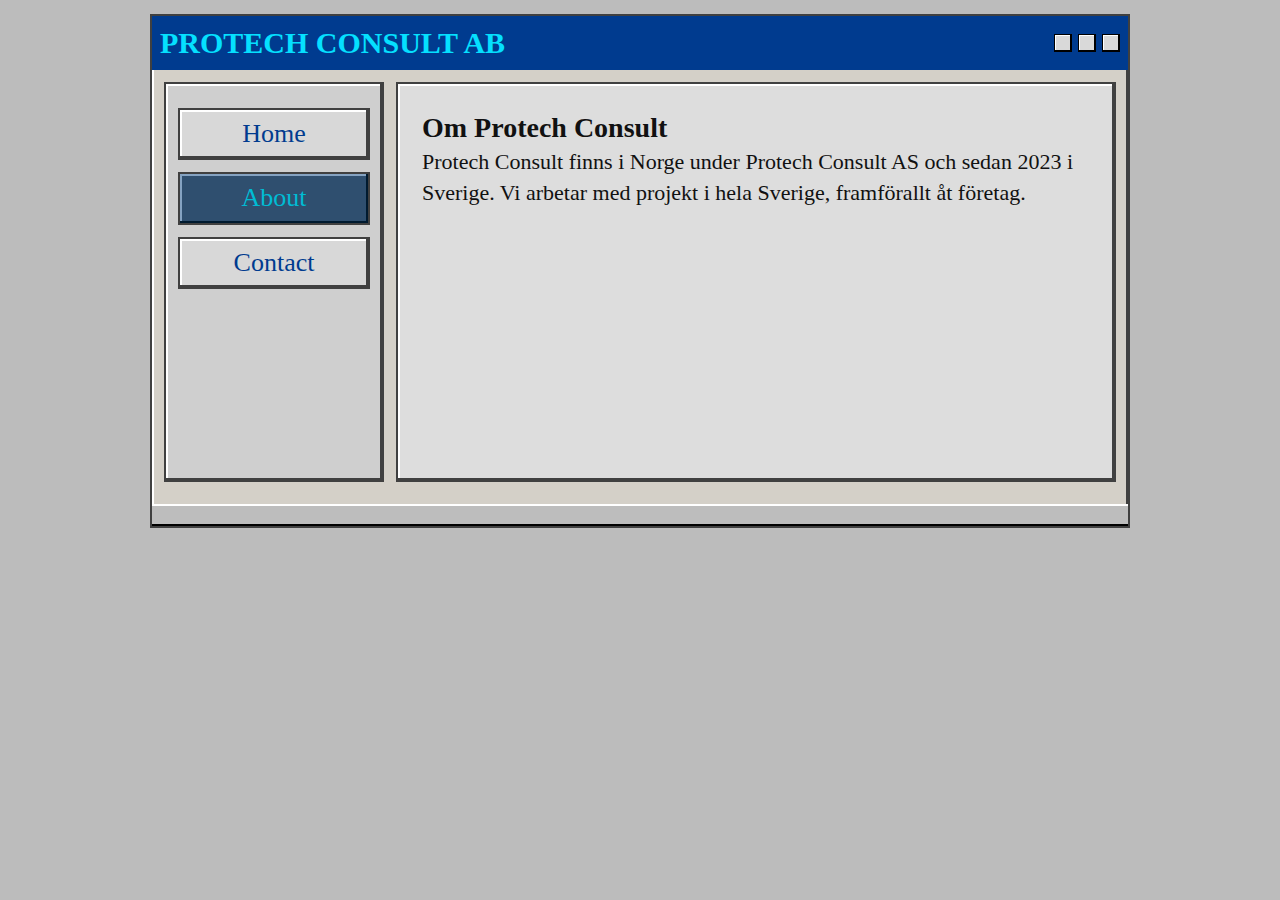
<file: about.html>
<!DOCTYPE html>
<html lang="sv">
<head>
  <meta charset="utf-8" />
  <meta name="viewport" content="width=device-width,initial-scale=1" />
  <title>About – Protech Consult AB</title>
  <link rel="stylesheet" href="style.css" />
  <style>
    body{margin:0;background:#bcbcbc;font-family:"Times New Roman",serif;}
    .app{max-width:980px;margin:14px auto;background:#d4d0c8;border:2px solid #404040;
      box-shadow:inset -2px -2px 0 #404040,inset 2px 2px 0 #fff;}
    .titlebar{display:flex;justify-content:space-between;align-items:center;
      background:#003b8f;color:#05e0ff;padding:6px 8px;font-size:30px;font-weight:700;}
    .controls{display:flex;gap:6px;}
    .ctrl{width:18px;height:18px;background:#d9d9d9;border:1px solid #000;
      box-shadow:inset -1px -1px 0 #000,inset 1px 1px 0 #fff;}
    .content{display:grid;grid-template-columns:220px 1fr;gap:12px;padding:12px;}
    .sidebar{background:#cfcfcf;border:2px solid #404040;
      box-shadow:inset -2px -2px 0 #404040,inset 2px 2px 0 #fff;padding:12px;min-height:400px;}
    .nav{display:flex;flex-direction:column;gap:12px;margin-top:12px;}
    .nav a{font-size:26px;text-decoration:none;color:#003b8f;background:#d8d8d8;
      padding:6px 10px;border:2px solid #404040;box-shadow:inset -2px -2px 0 #404040,inset 2px 2px 0 #fff;text-align:center;}
    .nav a.active{color:#00bcd4;background:#2f4f6f;}
    .main{background:#ddd;border:2px solid #404040;box-shadow:inset -2px -2px 0 #404040,inset 2px 2px 0 #fff;padding:24px;}
    h1{font-size:28px;margin-top:0;}
    p{font-size:22px;line-height:1.4;max-width:700px;}
    .footer{height:22px;background:#bdbdbd;border-top:2px solid #fff;border-bottom:2px solid #000;margin-top:10px;}
  </style>
</head>
<body>
  <div class="app">
    <div class="titlebar">
      <div>PROTECH CONSULT AB</div>
      <div class="controls">
        <div class="ctrl"></div><div class="ctrl"></div><div class="ctrl"></div>
      </div>
    </div>
    <div class="content">
      <aside class="sidebar">
        <nav class="nav">
          <a href="Home.html">Home</a>
          <a href="About.html" class="active">About</a>
          <a href="Contact.html">Contact</a>
        </nav>
      </aside>
      <main class="main">
        <h1>Om Protech Consult</h1>
        <p>Protech Consult finns i Norge under Protech Consult AS och sedan 2023 i Sverige. Vi arbetar med projekt i hela Sverige, framförallt åt företag.</p>
      </main>
    </div>
    <div class="footer"></div>
  </div>
</body>
</html>
</file>
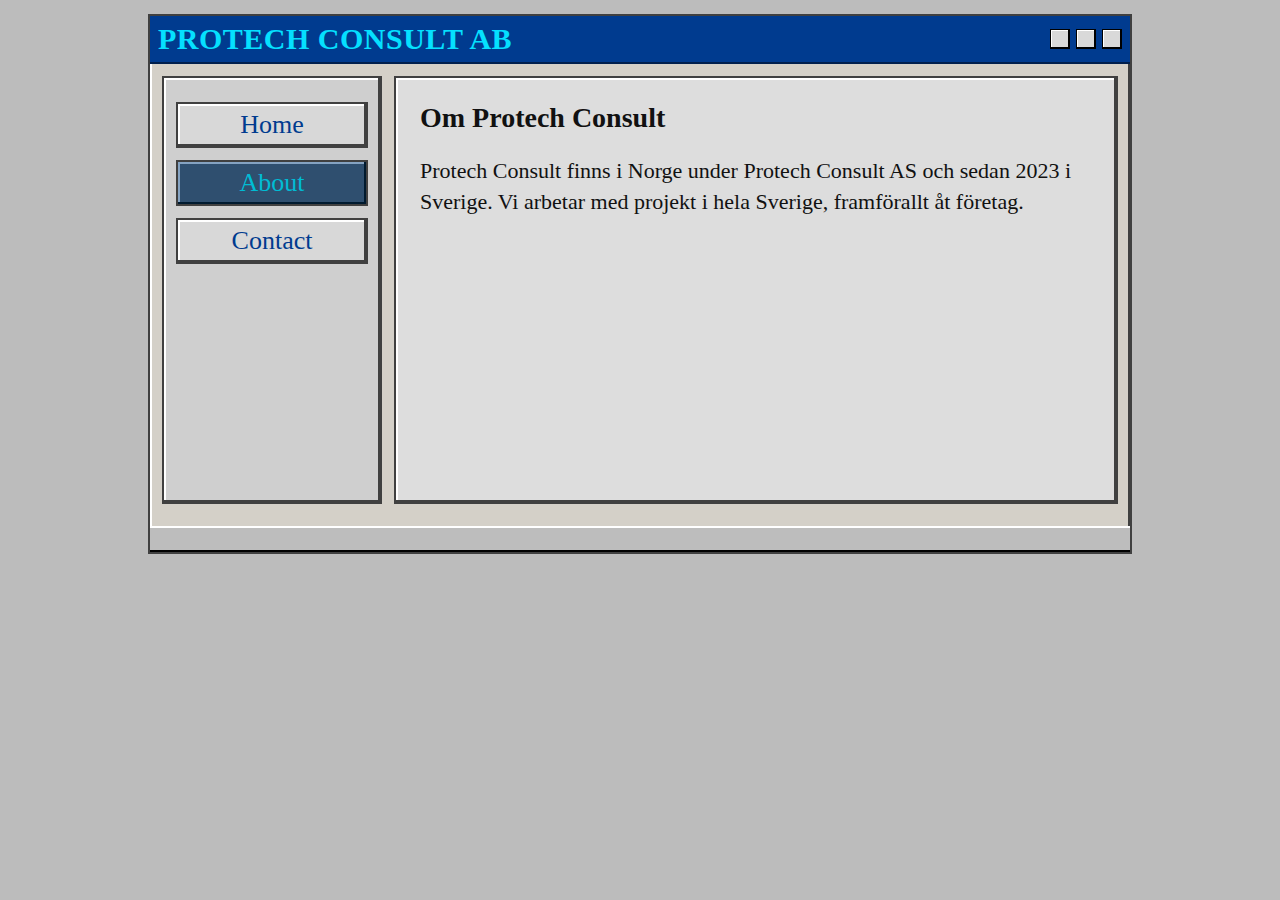
<file: About.html>
<!DOCTYPE html>
<html lang="sv">
<head>
  <meta charset="utf-8" />
  <meta name="viewport" content="width=device-width,initial-scale=1" />
  <title>About – Protech Consult AB</title>
  <style>
    body{margin:0;background:#bcbcbc;font-family:"Times New Roman",Georgia,serif;color:#111}
    .app{max-width:980px;margin:14px auto;background:#d4d0c8;border:2px solid #404040;box-shadow:inset -2px -2px 0 #404040,inset 2px 2px 0 #fff}
    .titlebar{display:flex;justify-content:space-between;align-items:center;padding:6px 8px;background:#003b8f;color:#05e0ff;font-weight:700;letter-spacing:.5px;font-size:30px;border-bottom:2px solid #001f4d}
    .controls{display:flex;gap:6px}.ctrl{width:18px;height:18px;background:#d9d9d9;border:1px solid #000;box-shadow:inset -1px -1px 0 #000,inset 1px 1px 0 #fff}
    .content{display:grid;grid-template-columns:220px 1fr;gap:12px;padding:12px}
    .sidebar{background:#cfcfcf;border:2px solid #404040;box-shadow:inset -2px -2px 0 #404040,inset 2px 2px 0 #fff;padding:12px;min-height:400px}
    .nav{display:flex;flex-direction:column;gap:12px;margin-top:12px}
    .nav a{font-size:26px;text-decoration:none;color:#003b8f;background:#d8d8d8;padding:6px 10px;border:2px solid #404040;box-shadow:inset -2px -2px 0 #404040,inset 2px 2px 0 #fff;text-align:center}
    .nav a.active{color:#00bcd4;background:#2f4f6f;box-shadow:inset -2px -2px 0 #001a2f,inset 2px 2px 0 #85a3c2}
    .main{background:#ddd;border:2px solid #404040;box-shadow:inset -2px -2px 0 #404040,inset 2px 2px 0 #fff;padding:24px}
    h1{font-size:28px;margin-top:0}
    p{font-size:22px;line-height:1.4;max-width:720px}
    .footer{height:22px;background:#bdbdbd;border-top:2px solid #fff;border-bottom:2px solid #000;margin-top:10px}
  </style>
</head>
<body>
  <div class="app">
    <div class="titlebar">
      <div>PROTECH CONSULT AB</div>
      <div class="controls"><div class="ctrl"></div><div class="ctrl"></div><div class="ctrl"></div></div>
    </div>

    <div class="content">
      <aside class="sidebar">
        <nav class="nav">
          <a href="index.html">Home</a>
          <a href="About.html" class="active">About</a>
          <a href="Contact.html">Contact</a>
        </nav>
      </aside>

      <main class="main">
        <h1>Om Protech Consult</h1>
        <p>Protech Consult finns i Norge under Protech Consult AS och sedan 2023 i Sverige. Vi arbetar med projekt i hela Sverige, framförallt åt företag.</p>
      </main>
    </div>

    <div class="footer"></div>
  </div>
</body>
</html>
</file>
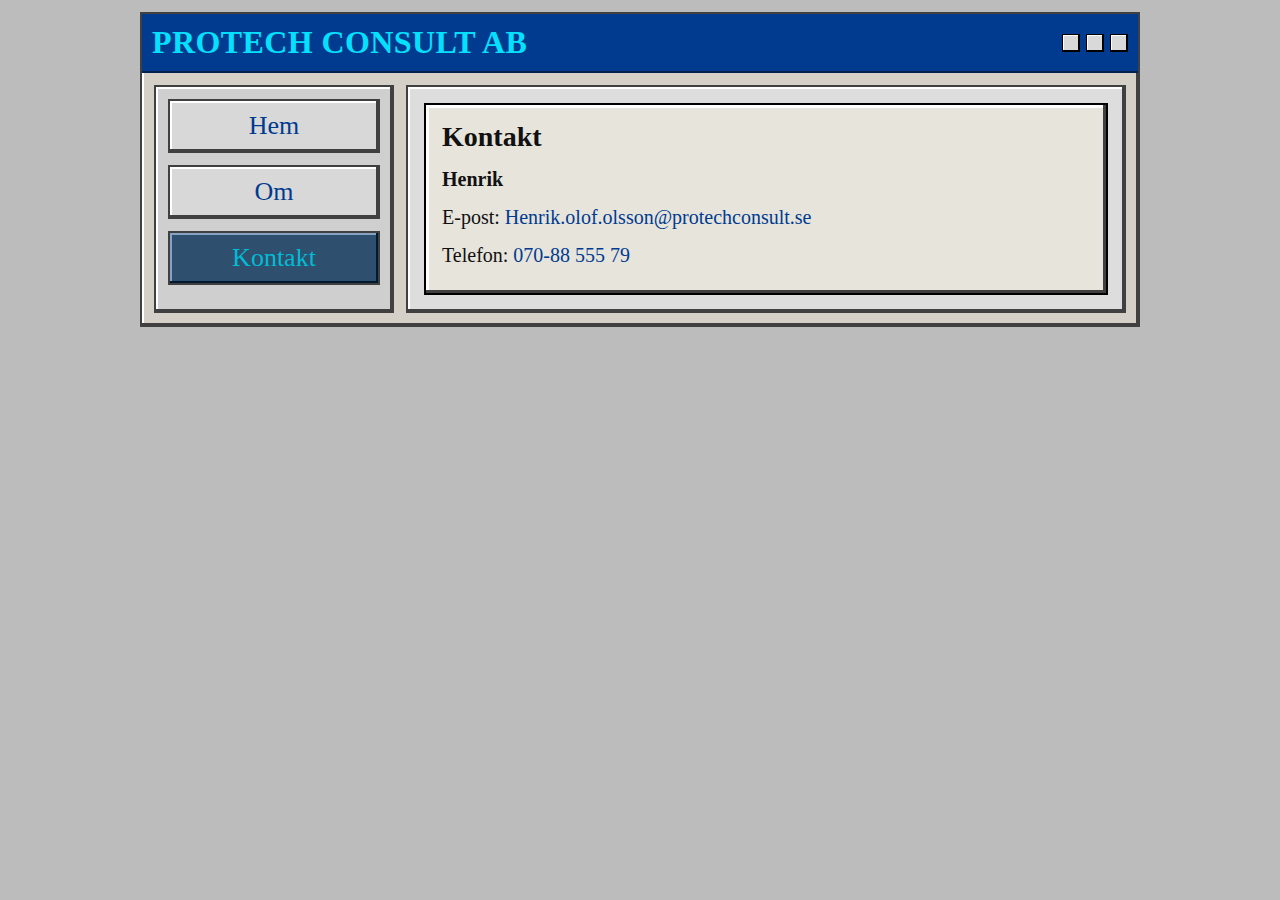
<file: Contact.html>
<!DOCTYPE html>
<html lang="sv">
<head>
<meta charset="utf-8" />
<meta name="viewport" content="width=device-width,initial-scale=1,maximum-scale=1" />
<title>Kontakt – Protech Consult AB</title>
<style>
  :root{--bg:#bcbcbc;--panel:#d4d0c8;--dark:#404040;--light:#ffffff;--brand:#003b8f;--brand-cyan:#05e0ff;--accent:#2f4f6f}
  *{box-sizing:border-box}
  body{margin:0;background:var(--bg);font-family:"Times New Roman",Georgia,serif;color:#111}
  .app{max-width:1000px;margin:12px auto;background:var(--panel);border:2px solid var(--dark);box-shadow:inset -2px -2px 0 var(--dark), inset 2px 2px 0 var(--light)}
  .titlebar{display:flex;justify-content:space-between;align-items:center;gap:8px;padding:10px;background:var(--brand);color:var(--brand-cyan);font-weight:700;letter-spacing:.4px;font-size:clamp(20px,3.5vw,32px);border-bottom:2px solid #001f4d}
  .controls{display:flex;gap:6px}.ctrl{width:18px;height:18px;background:#d9d9d9;border:1px solid #000;box-shadow:inset -1px -1px 0 #000,inset 1px 1px 0 #fff}
  .content{display:grid;grid-template-columns:240px 1fr;gap:12px;padding:12px}
  .sidebar{background:#cfcfcf;border:2px solid var(--dark);box-shadow:inset -2px -2px 0 var(--dark), inset 2px 2px 0 var(--light);padding:12px}
  .nav{display:flex;flex-direction:column;gap:12px}
  .nav a{display:block;text-decoration:none;text-align:center;padding:10px 12px;font-size:clamp(18px,3.2vw,26px);color:#003b8f;background:#d8d8d8;border:2px solid var(--dark);box-shadow:inset -2px -2px 0 var(--dark), inset 2px 2px 0 var(--light)}
  .nav a.active{color:#00bcd4;background:var(--accent);box-shadow:inset -2px -2px 0 #001a2f, inset 2px 2px 0 #85a3c2}
  .main{background:#ddd;border:2px solid var(--dark);box-shadow:inset -2px -2px 0 var(--dark), inset 2px 2px 0 var(--light);padding:16px}
  .card{background:#e7e4dc;border:2px solid #000;box-shadow:inset -3px -3px 0 var(--dark), inset 3px 3px 0 #fff;padding:16px}
  h1{font-size:clamp(20px,4.2vw,28px);margin:0 0 10px}
  .row{font-size:clamp(16px,3.8vw,20px);line-height:1.6;margin:6px 0}
  a{color:#003b8f;text-decoration:none}
  @media(max-width:900px){.content{grid-template-columns:1fr}}
</style>
</head>
<body>
  <div class="app">
    <div class="titlebar">
      <div>PROTECH CONSULT AB</div>
      <div class="controls" aria-hidden="true"><div class="ctrl"></div><div class="ctrl"></div><div class="ctrl"></div></div>
    </div>

    <div class="content">
      <aside class="sidebar">
        <nav class="nav" aria-label="Huvudnavigering">
          <a href="index.html">Hem</a>
          <a href="About.html">Om</a>
          <a href="Contact.html" class="active">Kontakt</a>
        </nav>
      </aside>

      <main class="main">
        <section class="card" aria-labelledby="kontaktrubrik">
          <h1 id="kontaktrubrik">Kontakt</h1>
          <p class="row"><strong>Henrik</strong></p>
          <p class="row">E-post: <a href="mailto:Henrik.olof.olsson@protechconsult.se">Henrik.olof.olsson@protechconsult.se</a></p>
          <p class="row">Telefon: <a href="tel:+46708855579">070-88 555 79</a></p>
        </section>
      </main>
    </div>
  </div>
</body>
</html>
</file>
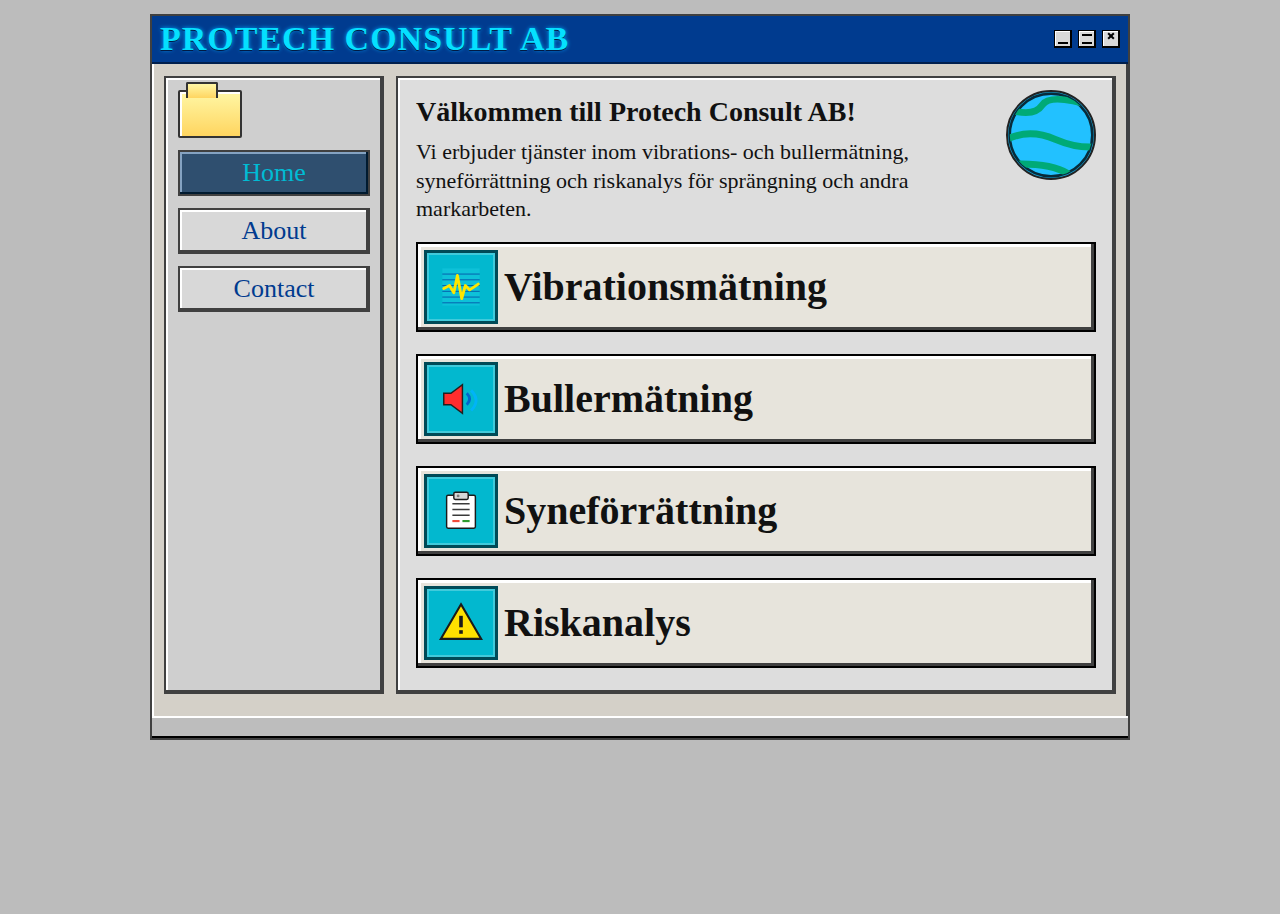
<file: home.html>
<!DOCTYPE html>
<html lang="sv">
<head>
  <meta charset="utf-8" />
  <meta name="viewport" content="width=device-width,initial-scale=1" />
  <title>Protech Consult AB</title>
  <style>
    :root{
      --win95-bg:#c0c0c0;
      --win95-panel:#d4d0c8;
      --win95-dark:#404040;
      --win95-mid:#808080;
      --win95-light:#ffffff;
      --brand-blue:#003a9c;
      --brand-cyan:#05e0ff;
      --button-bg:#e5e2db;
      --button-text:#222;
    }
    *{box-sizing:border-box}
    html,body{height:100%}
    body{
      margin:0;
      background:#bcbcbc;
      font-family: "Times New Roman", Georgia, Cambria, serif;
      color:#111;
    }

    /* Window frame */
    .app{
      max-width:980px;
      margin:14px auto;
      background:var(--win95-panel);
      border:2px solid var(--win95-dark);
      box-shadow:
        inset -2px -2px 0 0 var(--win95-dark),
        inset 2px 2px 0 0 var(--win95-light);
    }

    /* Title bar */
    .titlebar{
      display:flex;
      align-items:center;
      justify-content:space-between;
      padding:6px 8px;
      background:#003b8f; /* deep blue */
      color:var(--brand-cyan);
      font-weight:700;
      letter-spacing:1px;
      font-size:34px;
      line-height:1;
      text-shadow:0 1px 0 #001a44,0 0 4px #0af;
      border-bottom:2px solid #001f4d;
    }
    .controls{
      display:flex; gap:6px;
    }
    .ctrl{
      width:18px; height:18px; background:#d9d9d9;
      border:1px solid #000; box-shadow:inset -1px -1px 0 #000, inset 1px 1px 0 #fff;
      position:relative;
    }
    .ctrl.min::before{content:"";position:absolute;left:3px;right:3px;bottom:3px;height:2px;background:#000}
    .ctrl.max::before,.ctrl.max::after{
      content:"";position:absolute;left:3px;right:3px;height:2px;background:#000;
    }
    .ctrl.max::before{top:3px}
    .ctrl.max::after{bottom:3px}
    .ctrl.close::before,.ctrl.close::after{
      content:"";position:absolute;left:4px;right:4px;top:4px;height:2px;background:#000;transform:rotate(45deg);
    }
    .ctrl.close::after{transform:rotate(-45deg)}

    /* Layout */
    .content{
      display:grid;
      grid-template-columns:220px 1fr;
      gap:12px;
      padding:12px;
    }
    .sidebar{
      background:#cfcfcf;
      border:2px solid var(--win95-dark);
      box-shadow:inset -2px -2px 0 var(--win95-dark), inset 2px 2px 0 var(--win95-light);
      padding:12px;
      min-height:520px;
    }
    .folder{
      width:64px; height:48px; margin-bottom:12px;
      background:linear-gradient(#fff7a5,#ffd560);
      border:2px solid #333; box-shadow:inset 2px 2px 0 #fff;
      position:relative; border-radius:2px;
    }
    .folder::before{
      content:""; position:absolute; left:6px; top:-10px; width:28px; height:14px;
      background:linear-gradient(#fff7a5,#ffd560); border:2px solid #333; border-bottom:none; border-radius:2px 2px 0 0;
    }
    .nav{display:flex; flex-direction:column; gap:12px; margin-top:2px;}
    .nav a{
      font-family: "Times New Roman", serif;
      font-size:26px;
      text-decoration:none;
      color:#003b8f;
      background:#d8d8d8;
      padding:6px 10px;
      border:2px solid var(--win95-dark);
      box-shadow: inset -2px -2px 0 var(--win95-dark), inset 2px 2px 0 var(--win95-light);
      display:inline-block;
      min-width:140px;
      text-align:center;
    }
    .nav a:hover{filter:brightness(0.95)}
    .nav a.active{
      color:#00bcd4;
      background:#2f4f6f;
      box-shadow: inset -2px -2px 0 #001a2f, inset 2px 2px 0 #85a3c2;
    }

    .main{
      background:#ddd;
      border:2px solid var(--win95-dark);
      box-shadow:inset -2px -2px 0 var(--win95-dark), inset 2px 2px 0 var(--win95-light);
      padding:18px 18px 24px;
      position:relative;
    }

    /* Globe */
    .globe{
      position:absolute; right:18px; top:12px; width:90px; height:90px;
      border:2px solid #222; border-radius:50%; background:#29c9ff;
      box-shadow:inset 0 0 0 4px #0c9fd8;
    }
    .globe svg{width:100%; height:100%; display:block}

    .welcome h1{
      font-size:28px; margin:0 110px 10px 0; font-weight:700;
    }
    .welcome p{
      font-size:22px; margin:0 110px 18px 0; line-height:1.3;
    }

    /* Service buttons */
    .services{display:flex; flex-direction:column; gap:16px; margin-top:8px;}
    .svc{
      display:grid; grid-template-columns:74px 1fr; align-items:center;
      background:#e7e4dc;
      border:2px solid #000;
      box-shadow: inset -3px -3px 0 var(--win95-dark), inset 3px 3px 0 var(--win95-light);
      min-height:72px;
    }
    .svc+.svc{margin-top:6px}
    .iconwrap{
      display:flex; align-items:center; justify-content:center;
      height:74px; width:74px; margin:6px;
      background:#02b8cf; border:3px solid #004a57; box-shadow:inset 0 0 0 2px rgba(255,255,255,.25);
    }
    .svc h2{
      margin:0 12px; font-size:40px; font-weight:700; color:#111; font-family:"Times New Roman", serif;
    }
    .svc:active{transform:translateY(1px)}
    .svc a{display:contents; text-decoration:none; color:inherit}

    /* Footer bar */
    .footer{
      height:22px; background:#bdbdbd; border-top:2px solid #fff; border-bottom:2px solid #000; margin-top:10px;
    }

    /* Small screens */
    @media (max-width:840px){
      .content{grid-template-columns:1fr}
      .welcome h1,.welcome p{margin-right:0}
      .globe{position:static; margin:0 0 10px auto}
      .titlebar{font-size:26px}
      .svc h2{font-size:30px}
      .nav a{font-size:22px}
    }

    /* Inline icon SVGs common look */
    .iconwrap svg{width:46px; height:46px}
  </style>
</head>
<body>
  <div class="app" role="application" aria-label="Protech Consult AB, retro fönster">
    <div class="titlebar">
      <div>PROTECH CONSULT AB</div>
      <div class="controls" aria-label="Fönsterkontroller">
        <div class="ctrl min" title="Minimera"></div>
        <div class="ctrl max" title="Maximera"></div>
        <div class="ctrl close" title="Stäng"></div>
      </div>
    </div>

    <div class="content">
      <!-- Sidebar -->
      <aside class="sidebar" aria-label="Sidomeny">
        <div class="folder" aria-hidden="true"></div>
        <nav class="nav">
          <a class="active" href="#" aria-current="page">Home</a>
          <a href="#about">About</a>
          <a href="#contact">Contact</a>
        </nav>
      </aside>

      <!-- Main -->
      <main class="main">
        <div class="globe" aria-hidden="true">
          <!-- Simple globe SVG -->
          <svg viewBox="0 0 100 100" xmlns="http://www.w3.org/2000/svg" aria-hidden="true">
            <defs>
              <clipPath id="c"><circle cx="50" cy="50" r="48"/></clipPath>
            </defs>
            <circle cx="50" cy="50" r="48" fill="#22c1ff" stroke="#082b3a" stroke-width="3"/>
            <g clip-path="url(#c)">
              <path d="M-10 60 Q 20 40 55 55 T 120 60" fill="none" stroke="#0a7" stroke-width="8"/>
              <path d="M 0 20 Q 30 30 40 15 T 110 20" fill="none" stroke="#0a7" stroke-width="8"/>
              <path d="M-10 85 Q 45 80 70 95 T 120 90" fill="none" stroke="#0a7" stroke-width="8"/>
            </g>
          </svg>
        </div>

        <section class="welcome">
          <h1>Välkommen till Protech Consult AB!</h1>
          <p>Vi erbjuder tjänster inom vibrations- och bullermätning, syneförrättning och riskanalys för sprängning och andra markarbeten.</p>
        </section>

        <section class="services" aria-label="Tjänster">
          <!-- Vibrationsmätning -->
          <div class="svc">
            <div class="iconwrap" aria-hidden="true">
              <!-- Oscilloscope/waveform -->
              <svg viewBox="0 0 64 64" xmlns="http://www.w3.org/2000/svg">
                <rect x="6" y="6" width="52" height="52" fill="#3fe8ff" opacity=".2"/>
                <g stroke="#003a9c" stroke-width="1">
                  <path d="M6 14 H58 M6 22 H58 M6 30 H58 M6 38 H58 M6 46 H58 M6 54 H58" />
                </g>
                <path d="M8 34 L16 30 L22 40 L27 16 L33 48 L38 30 L44 36 L56 28"
                      fill="none" stroke="#ffe600" stroke-width="4" stroke-linecap="round" stroke-linejoin="round"/>
              </svg>
            </div>
            <a href="#vibrationer" aria-label="Läs mer om Vibrationsmätning">
              <h2>Vibrationsmätning</h2>
            </a>
          </div>

          <!-- Bullermätning -->
          <div class="svc">
            <div class="iconwrap" aria-hidden="true">
              <!-- Speaker -->
              <svg viewBox="0 0 64 64" xmlns="http://www.w3.org/2000/svg">
                <rect width="64" height="64" fill="none"/>
                <path d="M8 40 V24 H18 L34 12 V52 L18 40 Z" fill="#ff2d2d" stroke="#202020" stroke-width="2"/>
                <path d="M40 24 q8 8 0 16" fill="none" stroke="#0066cc" stroke-width="4"/>
                <path d="M46 20 q14 14 0 28" fill="none" stroke="#00b3ff" stroke-width="4" opacity=".85"/>
              </svg>
            </div>
            <a href="#buller" aria-label="Läs mer om Bullermätning">
              <h2>Bullermätning</h2>
            </a>
          </div>

          <!-- Syneförrättning -->
          <div class="svc">
            <div class="iconwrap" aria-hidden="true">
              <!-- Clipboard -->
              <svg viewBox="0 0 64 64" xmlns="http://www.w3.org/2000/svg">
                <rect x="12" y="10" width="40" height="46" rx="2" fill="#fff" stroke="#1b1b1b" stroke-width="2"/>
                <rect x="22" y="6" width="20" height="10" rx="2" fill="#d7d7d7" stroke="#1b1b1b" stroke-width="2"/>
                <circle cx="28" cy="11" r="2" fill="#7a7a7a"/>
                <path d="M20 22 H44 M20 30 H44 M20 38 H44" stroke="#3a3a3a" stroke-width="2"/>
                <path d="M20 46 h10" stroke="#f04b3a" stroke-width="3"/>
                <path d="M34 46 h10" stroke="#2e9b2e" stroke-width="3"/>
              </svg>
            </div>
            <a href="#syneforrattning" aria-label="Läs mer om Syneförrättning">
              <h2>Syneförrättning</h2>
            </a>
          </div>

          <!-- Riskanalys -->
          <div class="svc">
            <div class="iconwrap" aria-hidden="true">
              <!-- Warning triangle -->
              <svg viewBox="0 0 64 64" xmlns="http://www.w3.org/2000/svg">
                <path d="M32 6 L60 54 H4 Z" fill="#ffe000" stroke="#1b1b1b" stroke-width="3"/>
                <rect x="29.5" y="22" width="5" height="16" fill="#1b1b1b"/>
                <rect x="29.5" y="42" width="5" height="5" fill="#1b1b1b"/>
              </svg>
            </div>
            <a href="#riskanalys" aria-label="Läs mer om Riskanalys">
              <h2>Riskanalys</h2>
            </a>
          </div>
        </section>
      </main>
    </div>

    <div class="footer" aria-hidden="true"></div>
  </div>

  <!-- (Valfritt) Enkel “hash routing” för About/Contact-innehåll -->
  <script>
    // Minimal script för att markera aktiv länk vid hash-navigering
    (function(){
      const links = document.querySelectorAll('.nav a');
      function setActive(){
        links.forEach(a=>{
          if((location.hash || '#') === a.getAttribute('href')) a.classList.add('active');
          else a.classList.remove('active');
        });
      }
      window.addEventListener('hashchange', setActive);
      setActive();
    })();
  </script>
</body>
</html>
</file>
<file: style.css>
/* ================================
   Allmän layout
===================================*/
:root{
  --win95-bg:#c0c0c0;
  --win95-panel:#d4d0c8;
  --win95-dark:#404040;
  --win95-mid:#808080;
  --win95-light:#ffffff;
  --brand-blue:#003a9c;
  --brand-cyan:#05e0ff;
  --button-bg:#e5e2db;
  --button-text:#222;
}

*{box-sizing:border-box;margin:0;padding:0}

body{
  font-family:"Times New Roman",serif;
  background:#bcbcbc;
  color:#111;
  line-height:1.4;
}

.app{
  max-width:1400px;                /* bredare container */
  margin:20px auto;
  background:var(--win95-panel);
  border:2px solid var(--win95-dark);
  box-shadow:inset -2px -2px 0 var(--win95-dark),
             inset 2px 2px 0 var(--win95-light);
}

/* ================================
   Titelrad
===================================*/
.titlebar{
  display:flex;justify-content:space-between;align-items:center;
  background:#003b8f;
  color:var(--brand-cyan);
  padding:8px 12px;
  font-size:1.8rem;
  font-weight:bold;
}

.controls{display:flex;gap:4px}
.ctrl{
  width:18px;height:18px;background:#d9d9d9;border:1px solid #000;
  box-shadow:inset -1px -1px 0 #000,inset 1px 1px 0 #fff;
}
.ctrl.min::before{content:"";display:block;height:2px;margin:11px 3px;background:#000;}
.ctrl.max::before{content:"";display:block;height:10px;margin:3px;background:#000;border-top:2px solid #000;}
.ctrl.close::before,
.ctrl.close::after{
  content:"";position:absolute;width:12px;height:2px;background:#000;
}

/* ================================
   Sidlayout
===================================*/
.content{
  display:grid;
  grid-template-columns:220px 1fr;
  gap:16px;
  padding:16px;
}

.sidebar{
  background:#cfcfcf;
  padding:12px;
  border:2px solid var(--win95-dark);
  box-shadow:inset -2px -2px 0 var(--win95-dark),
             inset 2px 2px 0 var(--win95-light);
}

.nav{
  display:flex;flex-direction:column;gap:12px;
}
.nav a{
  text-decoration:none;
  font-size:1.4rem;
  color:var(--brand-blue);
  background:#d8d8d8;
  padding:8px 12px;
  border:2px solid var(--win95-dark);
  box-shadow:inset -2px -2px 0 var(--win95-dark),inset 2px 2px 0 var(--win95-light);
  text-align:center;
}
.nav a:hover{filter:brightness(0.95);}
.nav a.active{
  background:#2f4f6f;
  color:#05e0ff;
  box-shadow:inset -2px -2px 0 #001a2f,inset 2px 2px 0 #85a3c2;
}

/* ================================
   Main content
===================================*/
.main{
  background:#ddd;
  padding:20px;
  border:2px solid var(--win95-dark);
  box-shadow:inset -2px -2px 0 var(--win95-dark),
             inset 2px 2px 0 var(--win95-light);
  position:relative;
}

/* Jordglob */
.globe{
  position:absolute;
  right:24px; top:24px;
  width:120px;height:120px;
  border-radius:50%;
  background:radial-gradient(circle at 30% 30%,#4cd1ff,#1874ba);
  border:2px solid #003a9c;
  box-shadow:inset 0 0 8px rgba(0,0,0,0.3);
}

/* Välkomsttext */
.welcome h1{font-size:2rem;margin-bottom:0.5rem;}
.welcome p{font-size:1.2rem;max-width:60ch}

/* ================================
   Service cards
===================================*/
.services{
  display:grid;
  grid-template-columns:repeat(auto-fit,minmax(320px,1fr));
  gap:20px;
  margin-top:24px;
}

.svc{
  display:flex;align-items:center;
  background:#eee;
  border:2px solid var(--win95-dark);
  box-shadow:inset -3px -3px 0 var(--win95-dark),
             inset 3px 3px 0 var(--win95-light);
  padding:12px;
  font-size:1.6rem;
  font-weight:bold;
  cursor:pointer;
}

.svc .iconwrap{
  width:64px;height:64px;
  margin-right:12px;
  display:flex;align-items:center;justify-content:center;
  background:#05c0d0;
  border:2px solid #004a57;
}

.svc:hover{background:#e0e0e0;}

/* ================================
   Footer
===================================*/
.footer{
  height:24px;
  background:#bdbdbd;
  border-top:2px solid #fff;
  border-bottom:2px solid #000;
  margin-top:16px;
}

/* ================================
   Responsiv design
===================================*/
@media(max-width:768px){
  .content{
    grid-template-columns:1fr;
  }
  .globe{
    position:static;
    margin:12px auto;
  }
}
</file>
